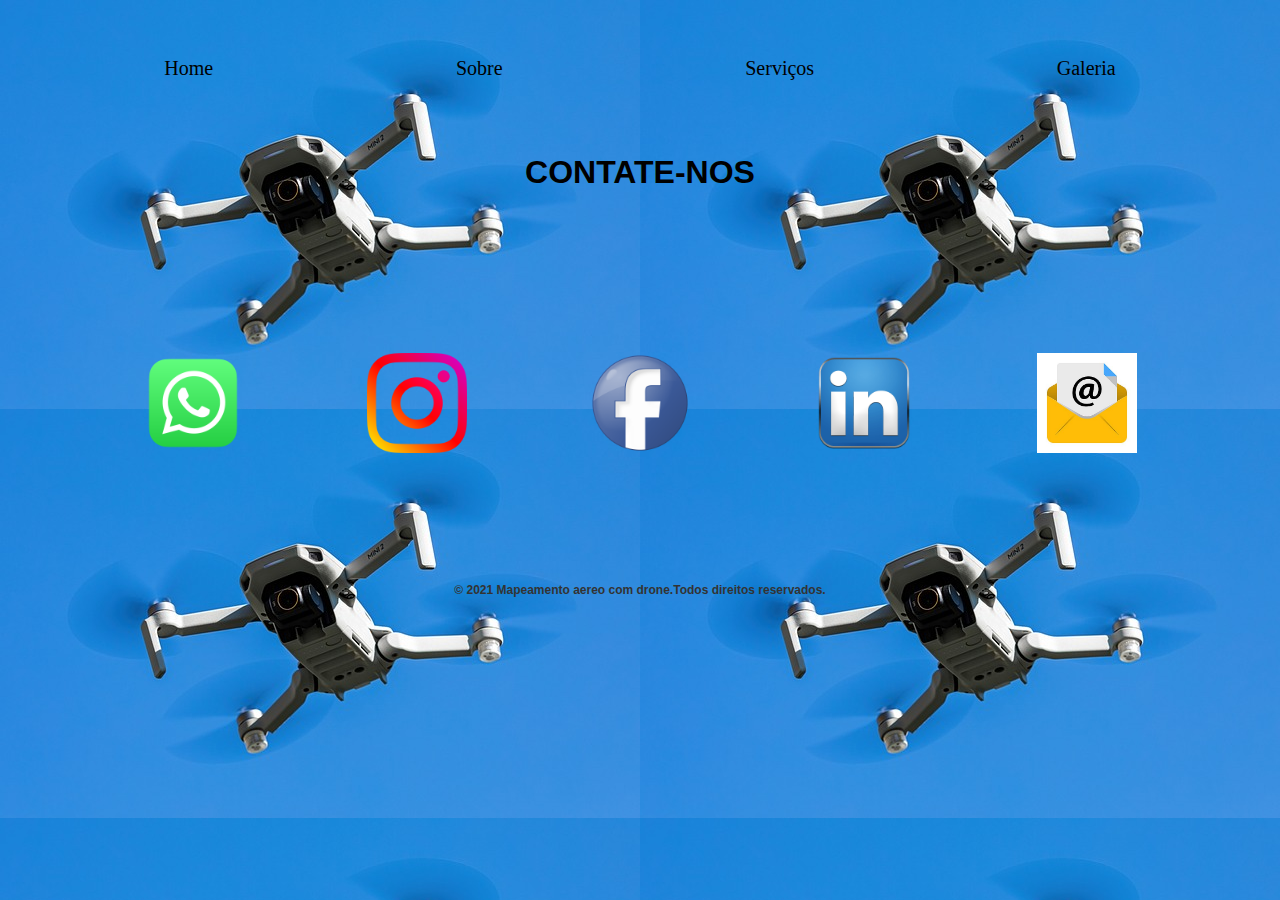
<file: contato.html>
<!DOCTYPE html>
<html lang="pt-br">
<head>
    <meta charset="UTF-8">
    <meta name="viewport" content="width=device-width, initial-scale=1.0">
    <title>Redes Sociais</title>
    <link rel="stylesheet" href="style.css">
</head>
<body>

    <div class="navbar">
      <a href="index.html">Home</a>
      <a href="sobre.html">Sobre</a>
      <a href="servicos.html">Serviços</a>
      <a href="contato.html">Galeria</a>
    </div>

    <header class="header">
        <h1>CONTATE-NOS</h1>
      
    </header>

    <div class="redes-sociais">         
        <a href = "https:wa.me/5513997346986"> 
         <img src="img_contato/img_whattsapp.png" 
         width="100px">
        </a>
  
        <a href="https://instagram.com/drone_bert?igshid=OGQ5ZDc2ODk2ZA==">
         <img src="img_contato/instagram.png"
         width="100px">
        </a>
  
        <a href="https://www.facebook.com/dronebert?mibextid=ZbWKwL">
          <img src="img_contato/img_facebook.png"
          width="100px">
        </a>
  
        <a href="https://www.linkedin.com/company/drone-bert/?viewAsMember=true">
          <img src="img_contato/img_linkedin.png"
          width="100px">
        </a>
  
      <a href="https://done.bertoficial@gmail.com">
          <img src="img_contato/img_email.jfif"
          width="100px">
      </a> </div>

    <footer>
      
     <h4>&copy; 2021 Mapeamento aereo com drone.Todos direitos reservados.</h4>
    </footer>
  
</body>
</html>
</file>
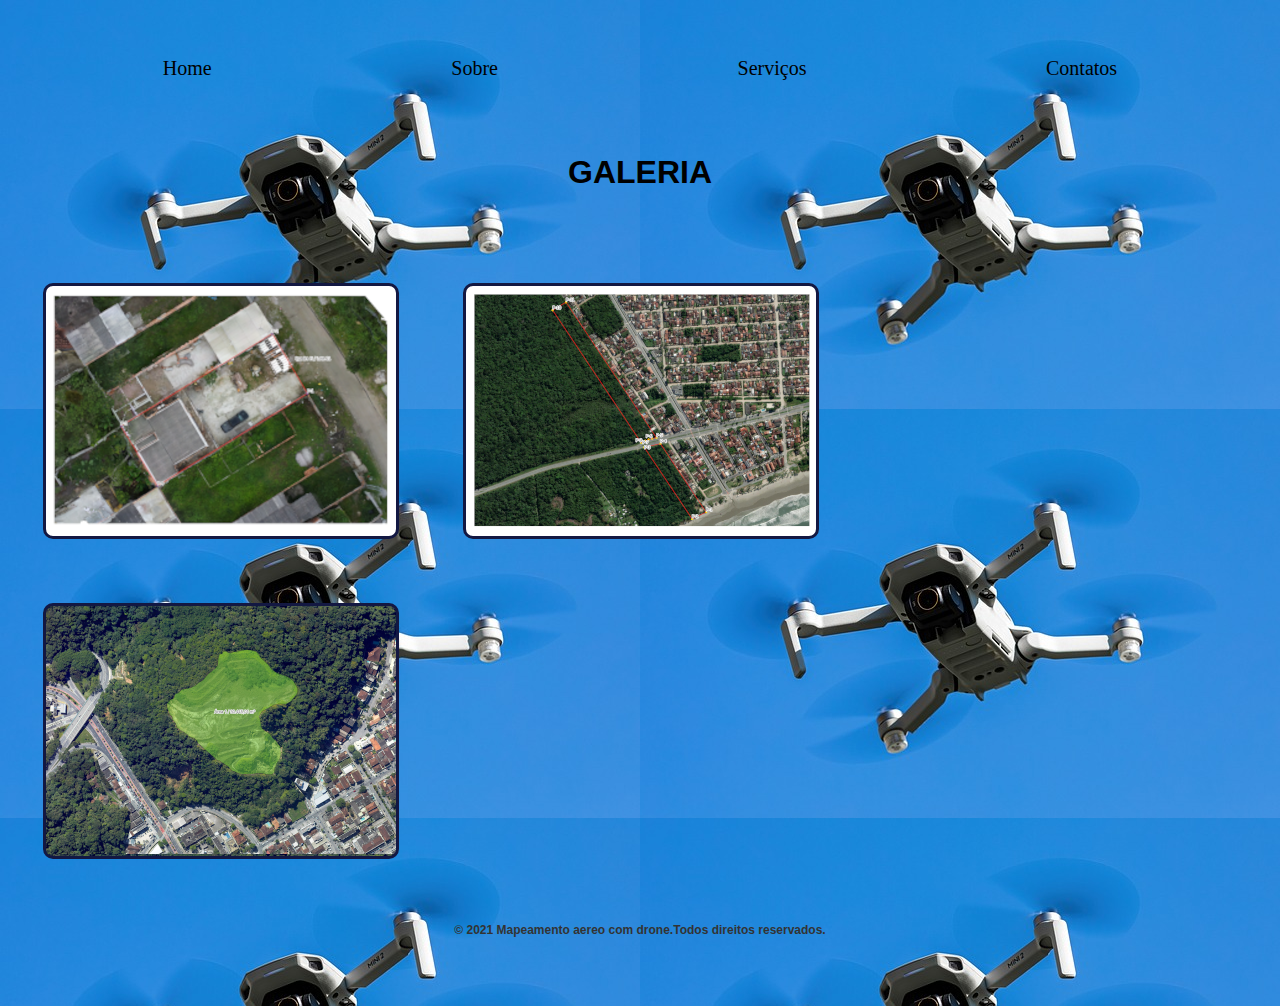
<file: galeria.html>
<!DOCTYPE html>
<html lang="pt-br">
<head>
    <meta charset="UTF-8">
    <meta name="viewport" content="width=device-width, initial-scale=1.0">
    <title>drone-bert</title>
    <link rel="shortcut icon" href="logo.ico" type="image/x-icon">
    <link rel="stylesheet" href="style.css">
</head>
<body>

    <div class="navbar">
        <a href="index.html">Home</a>
        <a href="sobre.html">Sobre</a>
        <a href="servicos.html">Serviços</a>
        <a href="contato.html">Contatos</a>
      </div>

    <header class="header">
        <h1>GALERIA</h1>
    </header>

      <div class ="quadrado" id="f1">

      </div>
    
      <div class ="quadrado" id="f2">
        
      </div>
    
      <div class="quadrado" id="f3">
        
      </div> 
      
    <footer>
      
     <h4>&copy; 2021 Mapeamento aereo com drone.Todos direitos reservados.</h4>
    </footer>
    
</body>
</html>
</file>
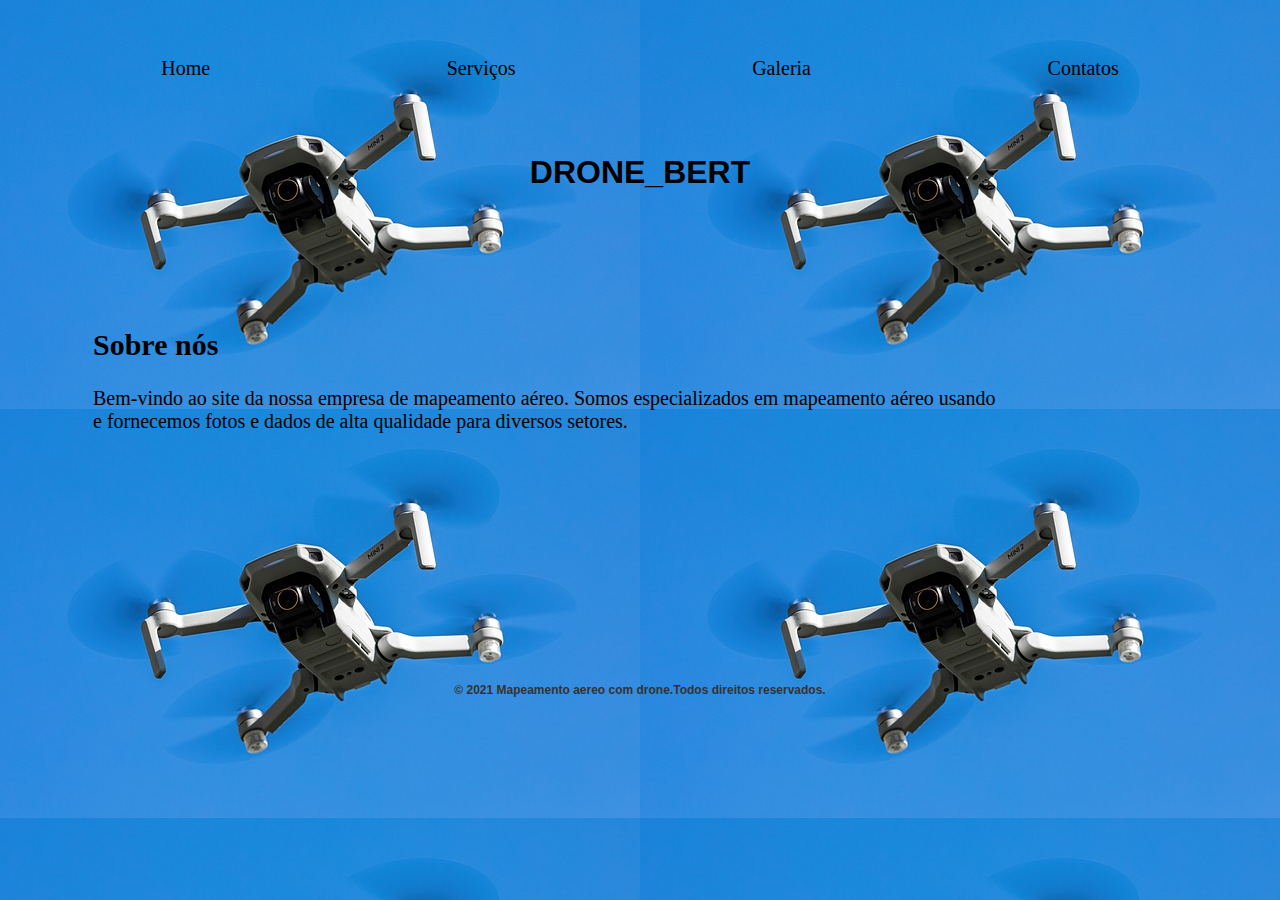
<file: sobre.html>
<!DOCTYPE html>
<html lang="pt-br">
<head>
    <meta charset="UTF-8">
    <meta name="viewport" content="width=device-width, initial-scale=1.0">
    <title>Document</title>
    <link rel="shortcut icon" href="logo.ico" type="image/x-icon">
    <link rel="stylesheet" href="style.css">
</head>
<body>
    <div class="navbar">
        <a href="index.html">Home</a>
        <a href="servicos.html">Serviços</a>
        <a href="galeria.html">Galeria</a>
        <a href="contato.html">Contatos</a>
      </div>
        
      </nav>

      <header>
        <h1>DRONE_BERT</h1>
      </header>
    <div class="content">
    <h2>Sobre nós</h2>
        <p>Bem-vindo ao site da nossa empresa de mapeamento aéreo. Somos especializados em mapeamento aéreo usando <br> e fornecemos fotos e dados de alta 
          qualidade para diversos setores.</p><br>
        </div>
        
          <footer>
            <h4>&copy; 2021 Mapeamento aereo com drone.Todos direitos reservados.</h4>
          </footer>      
</body>
</html>
</file>
<file: style.css>
/*Corpo do Site*/

body {
    font-family: Arial, sans-serif;
    background-image: url(img_fundo/drone.jpg);
    padding: 5px;
}

  /* Barra de pesquisa*/
.navbar {
    background-color: transparent;
    overflow: hidden;
    margin: 30px;
    height: 50px;
    justify-content: space-around;
    display: flex;
    font-size: 20px;
    font-family: 'Times New Roman', Times, serif;
}
.navbar a {
    float: left;
    display: block;
    color: #000000;
    text-align: center;
    padding: 14px 16px;
    text-decoration: none;
    
} 
.navbar a:hover {
    background-color:#191070;
    color: rgb(255, 255, 255);
}
  
.navbar a:active {
    background-color:yellow;
    color:rgb(8, 8, 8);
}

div.image {
display: flex;
height:250px ;
justify-content: center;
}

div.video{
    width: 400px;
    height: 360px;
    position: absolute;
      top: 70%;
      left: 50%;
      transform: translate(-50%, -50%);
    
}

/* Texto base do site*/

header {
    color: #000000;
    border-radius: 10px;
    padding: 10px;
    text-align: center;
    margin: 30px;
    
}
/* fonte h2*/

.h2{
    margin: 30px;
    font-size:14px;
}

 div.redes-sociais {
    display: flex;
    border-radius: 30px;
    background-color: transparent;
    height: 100px;
    padding: 100px;
    margin: 30px;
    justify-content: space-between;
}

div#t2 {
    
    border-radius: 10px;
    width: 1200px;
    padding: 5px;
    margin: 30px;
    color: #fff;
    
}

.content {
    font-family: Cambria, Cochin, Georgia, Times, 'Times New Roman', serif;
    font-size: 20px;
    border-radius: 30px;
    background-color: transparent;
    color: #000000;
    height: 300px;
    padding: 50px;
    margin: 30px;
   
  
}


  /*Galeria*/

.quadrado {
    display: inline-block;
    margin: 30px;
    border: 3px solid rgb(19, 24, 66);
    border-radius: 10px;
    justify-content: space-between;
    width: 350px;
    height: 250px;
    
    
        
}

div#f1 {
    background-image: url(imagens/img1.png);
    width: 350px;
    height: 250px;
    
}

div#f2 {
    background-image: url(imagens/img2.png);
    width: 350px;
    height: 250px; 
}

div#f3 {
    background-image: url(imagens/img3.png); 
    width: 350px;
    height: 250px; 
}

 /*Rodapé*/
     
     
footer {
   
    color: #333;
    height: 40px;
    text-align: center;
    margin: 30px;
    font-size: 12px ;
}
</file>
